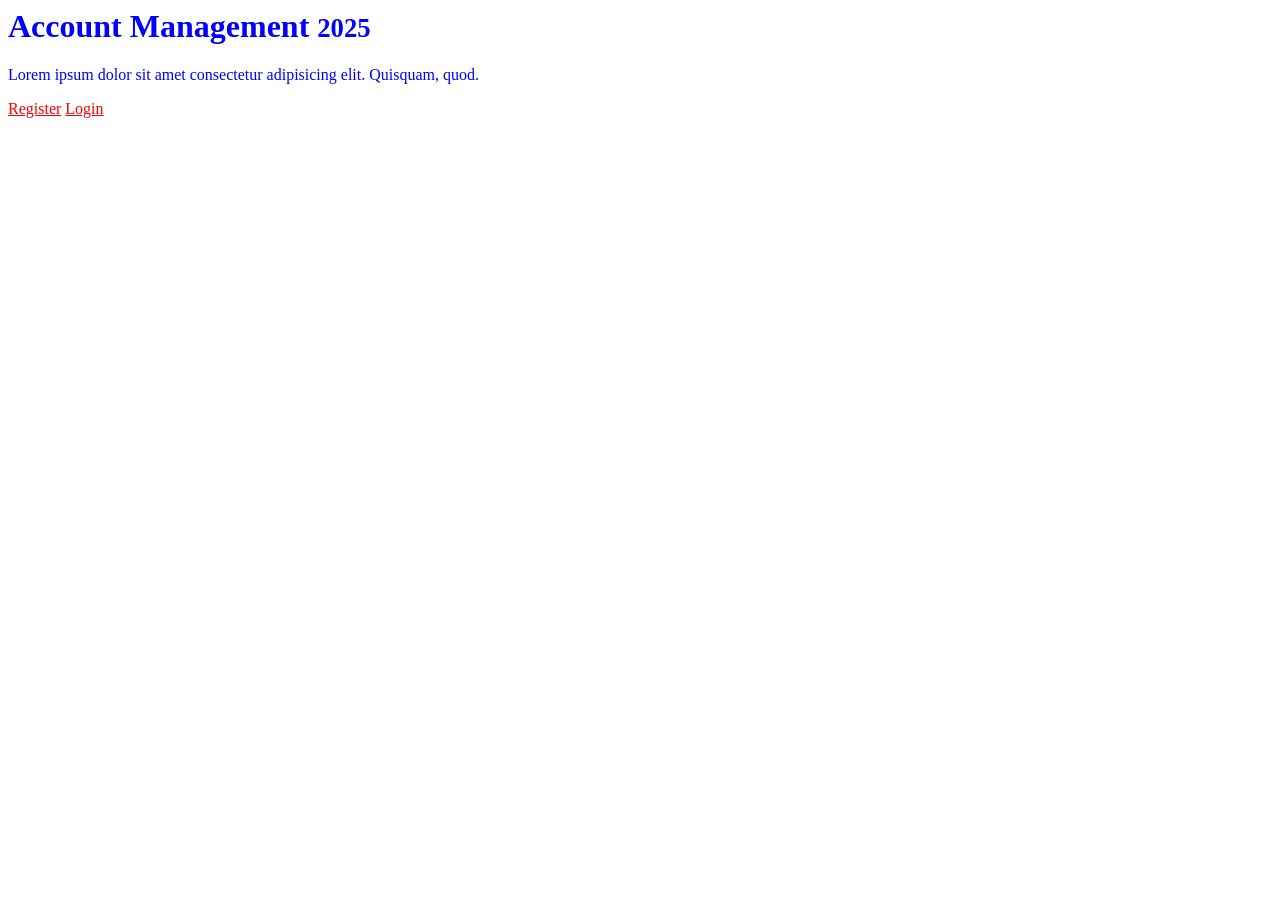
<file: index.html>
<html lang="en">
<head>
    <meta charset="UTF-8">
    <meta name="viewport" content="width=device-width, initial-scale=1.0">
    <title>Home</title>
    <link rel="stylesheet" href="style.css">
</head>
<body>

    <h1>Account Management <small>2025</small></h1>

    <p>Lorem ipsum dolor sit amet consectetur adipisicing elit. Quisquam, quod.</p>
    <a href="register.html">Register</a>
    <a href="login.html">Login</a>
</body>
</html>
</file>
<file: style.css>
body {
    color: blue;
}

a {
    color: red;
    text-align: center;
}
</file>
